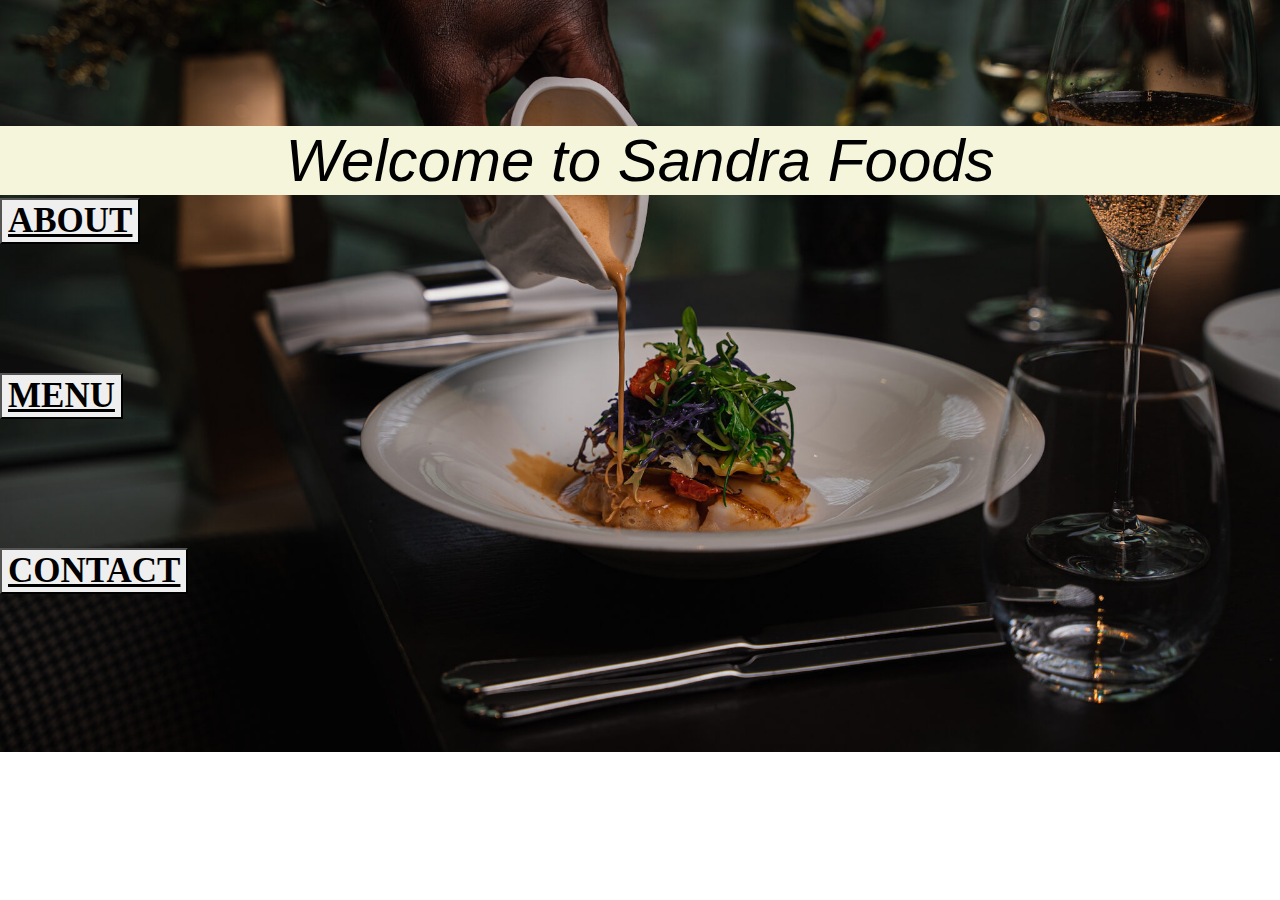
<file: RESTRAUNT WEB/index.html/index.html>
<!DOCTYPE html>
<html lang="en">
<head>
    <meta charset="UTF-8">
    <meta name="viewport" content="width=device-width, initial-scale=1.0">
    <title>website</title>
    <link rel="stylesheet" href="../style.css/index.css">
</head>
<body>
    <pre> </pre>
    <div id="heading" >Welcome to Sandra Foods</div>
    <button>
    <a href="./about.html"><b>ABOUT</b></a>
    </button>
    <pre> </pre>
    <button>
        <a href="./menu.html"><b>MENU</b></a>
    </button>
    <pre> </pre>
    <button>
        <a href="./contact.html"><b>CONTACT</b></a>
    </button>
    <pre> </pre>
    
    
</body>
</html>
</file>
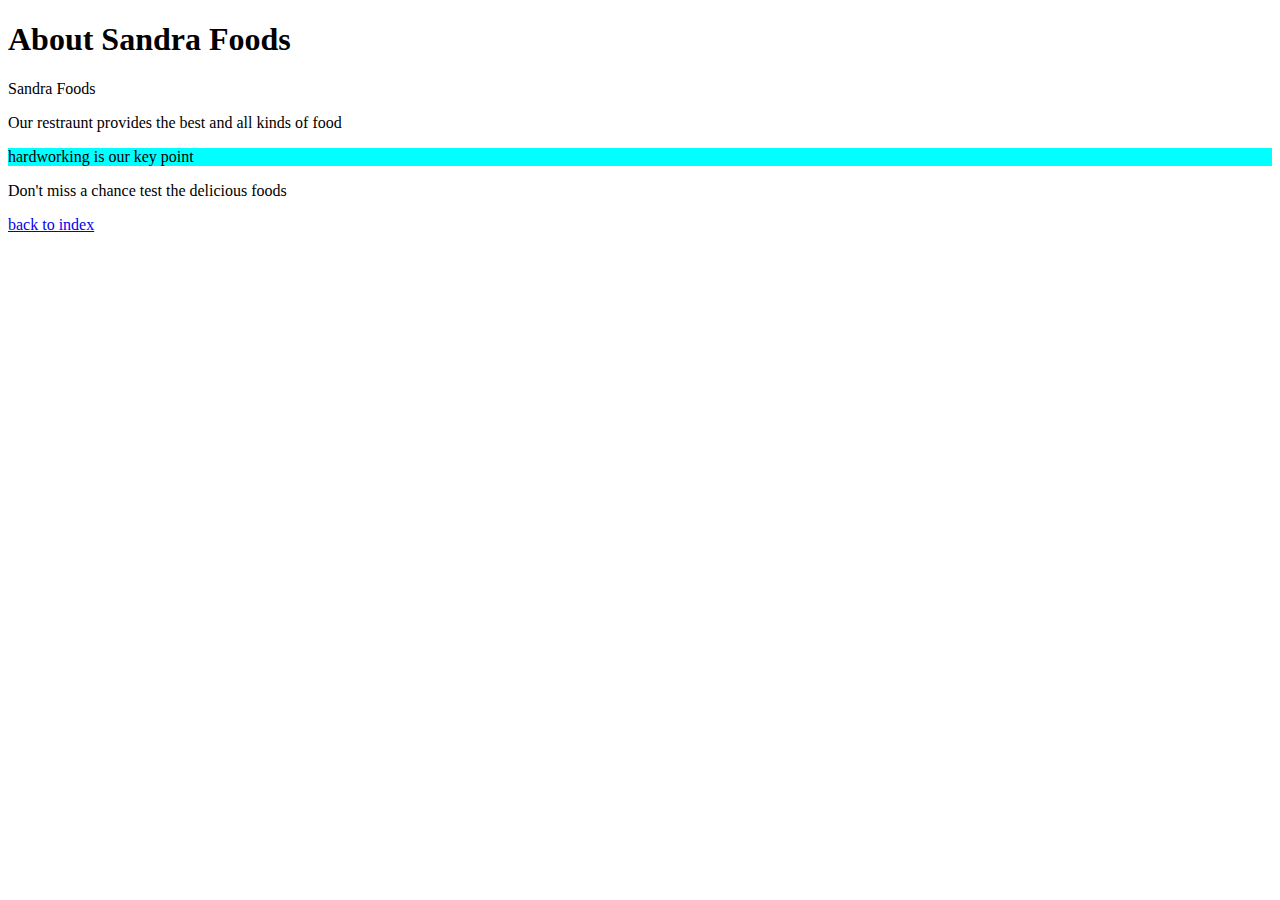
<file: RESTRAUNT WEB/index.html/about.html>
<!DOCTYPE html>
<html lang="en">
<head>
    <meta charset="UTF-8">
    <meta name="viewport" content="width=device-width, initial-scale=1.0">
    <title>Document</title>
    <link rel="stylesheet" href="../style.css/about.css">
</head>
<body>
    <h1>About Sandra Foods</h1>
    <p class="paragragh1">Sandra Foods</p>
    <p class="paragragh2">Our restraunt provides the best and all kinds of food</p>
    <div id="about">hardworking is our key point</div>
    <p class="paragragh3">Don't miss a chance test the delicious foods</p>
    <a href="../index.html">back to index</a>
</body>
</body>
</html>
</file>
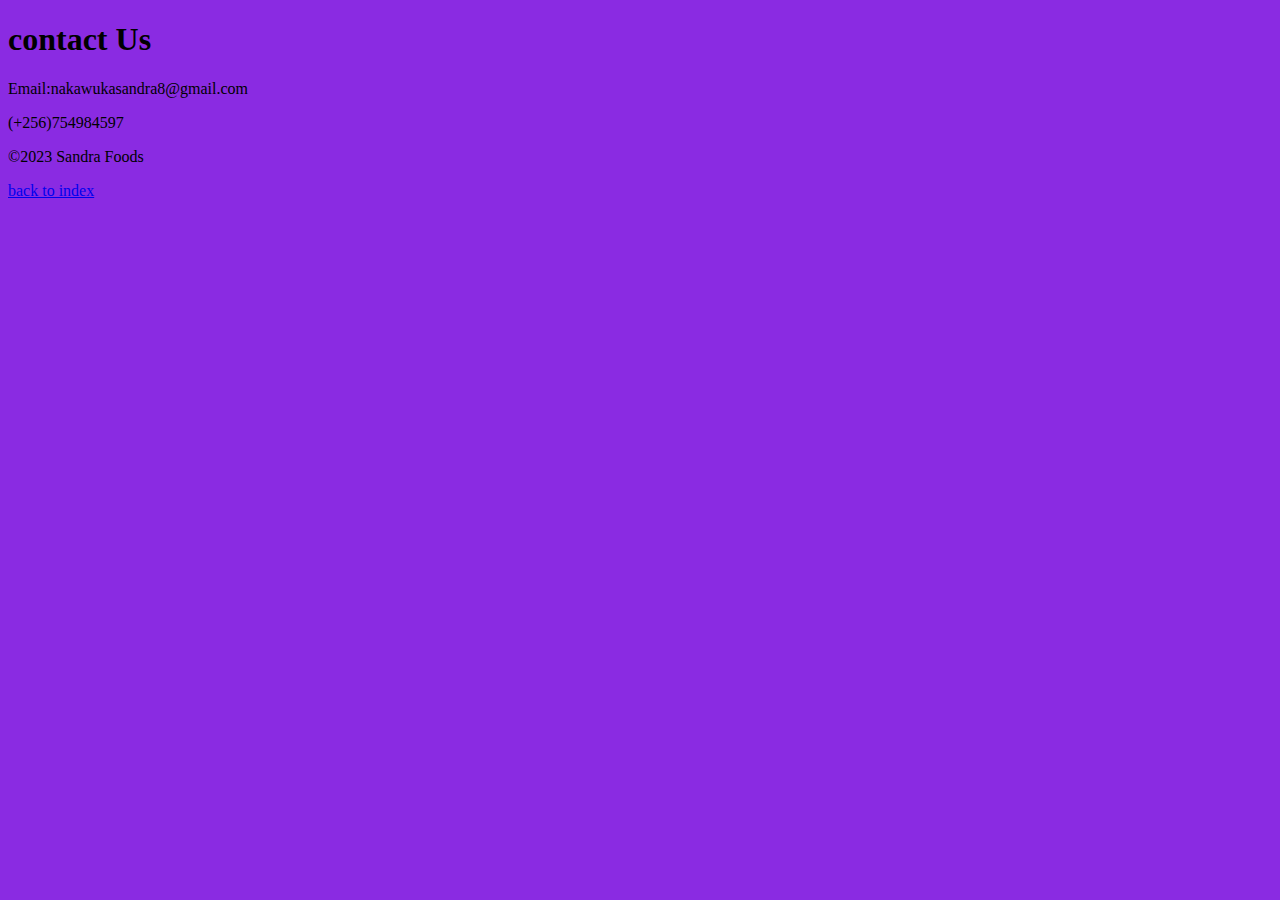
<file: RESTRAUNT WEB/index.html/contact.html>
<!DOCTYPE html>
<html lang="en">
<head>
    <meta charset="UTF-8">
    <meta name="viewport" content="width=device-width, initial-scale=1.0">
    <title>ContactUs</title>
    <link rel="stylesheet" href="../style.css/contact.css">
</head>
<body>
    <div id="ContactUs">
    <h1>contact Us</h1>
    <p>Email:nakawukasandra8@gmail.com</p>
    <p>(+256)754984597</p> 
    <footer>
       <p>&copy;2023 Sandra Foods</p>
    </footer>
    <a href="../index.html">back to index</a>
    
</body>
</html>
</file>
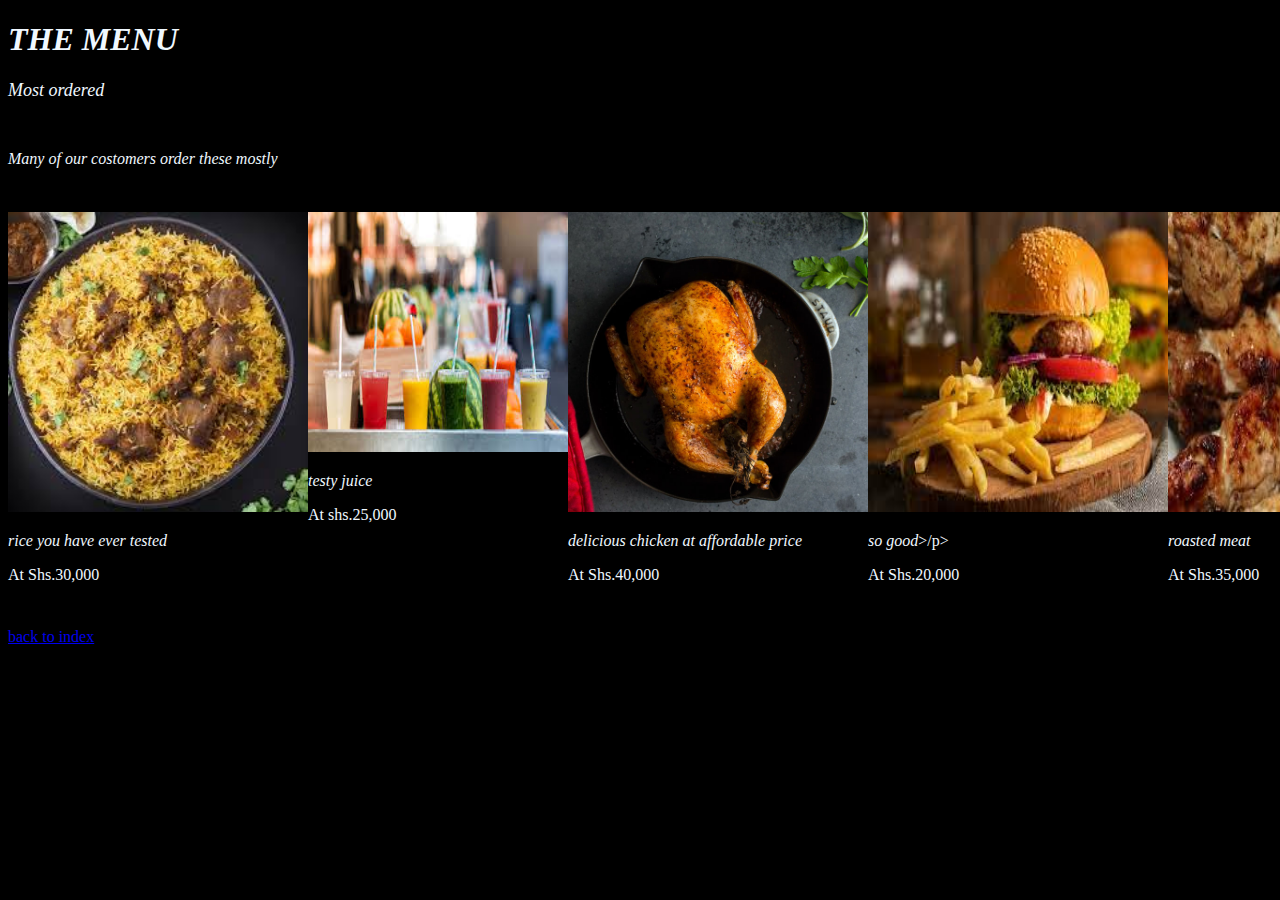
<file: RESTRAUNT WEB/index.html/menu.html>
<!DOCTYPE html>
<html lang="en">
<head>
    <meta charset="UTF-8">
    <meta name="viewport" content="width=device-width, initial-scale=1.0">
    <title>Document</title>
    <link rel="stylesheet" href="../style.css/menu.css">
</head>
<body>

    <div>
    <h1><i>THE MENU</i></h1>
    <P style="font-size: large;"><i>Most ordered</i></P>
    <pre> </pre>
    <p><i>Many of our costomers order these mostly</i></p>
    <pre> </pre>
    <div class="row">
    <div>
    <img src="../images/rice.jpg" width="300px" height="300px">
    <p><i>rice you have ever tested</i></p>
    <p>At Shs.30,000</p>
    <pre> </pre>
    </div>
    <div>
    <img src="../images/passion.jpg" width="260px" height="240px">
    <p><i>testy juice</i></p>
    <p>At shs.25,000</p>
    <pre> </pre>
    </div>
    <div>
    <img src="../images/chicken.jpg" width="300px" height="300px">
    <p><i>delicious chicken at affordable price</i></p>
    <p>At Shs.40,000</p>
    <pre> </pre>
    </div>
    <div>
    <img src="../images/barger.jpg" width="300px" height="300px">
    <p><i>so good</i>>/p>
    <p>At Shs.20,000</p>
    <pre> </pre>
    </div>
    <div>
    <img src="../images/meat.jpg" width="300px" height="300px">
    <p><i>roasted meat</i></p>
    <p>At Shs.35,000</p>
    <pre> </pre>
    </div>
    <div>
    <img src="../images/irish potatoes.jpg" width="300px" height="300px">
    <p><i>best irish</i></p>
    <p>At Shs.25000</p>
    <pre> </pre>
    </div>
    </div>
    <a href="../index.html">back to index</a>

    

        
</body>
</html>
</file>
<file: RESTRAUNT WEB/style.css/index.css>
body {
    margin: 0;
    padding: 0;
    background-image: url(../images/page\ image.jpg);
    background-size: cover;
    background-size: width 855px height 570px;
    background-position: center;
    background-repeat: no-repeat;
    font-size: 40px;
}
#heading {
    text-align: center;
    color: black;
    font-family: Arial, Helvetica, sans-serif;
    font-size: 60px;
    font-style: italic;
    background-color: beige;
}

a{
    font-size: 35px;
    font-family: 'Times New Roman', Times, serif;
    color: black;

}
button{
    align-items: center;
    background-position: center;
    
}
</file>
<file: RESTRAUNT WEB/style.css/about.css>
.paragraph1{
    color: black;
}
.paragraph2{
    color: aquamarine;
    background-color: purple;
}
#about{
    background-color: aqua;
}
</file>
<file: RESTRAUNT WEB/style.css/contact.css>
body{
    background-color: blueviolet;
}
</file>
<file: RESTRAUNT WEB/style.css/menu.css>
body{
    background-color:black;
    color:aliceblue;
}
.row{
    display: grid;
    grid-template-columns: auto auto auto auto auto auto;
}
</file>
